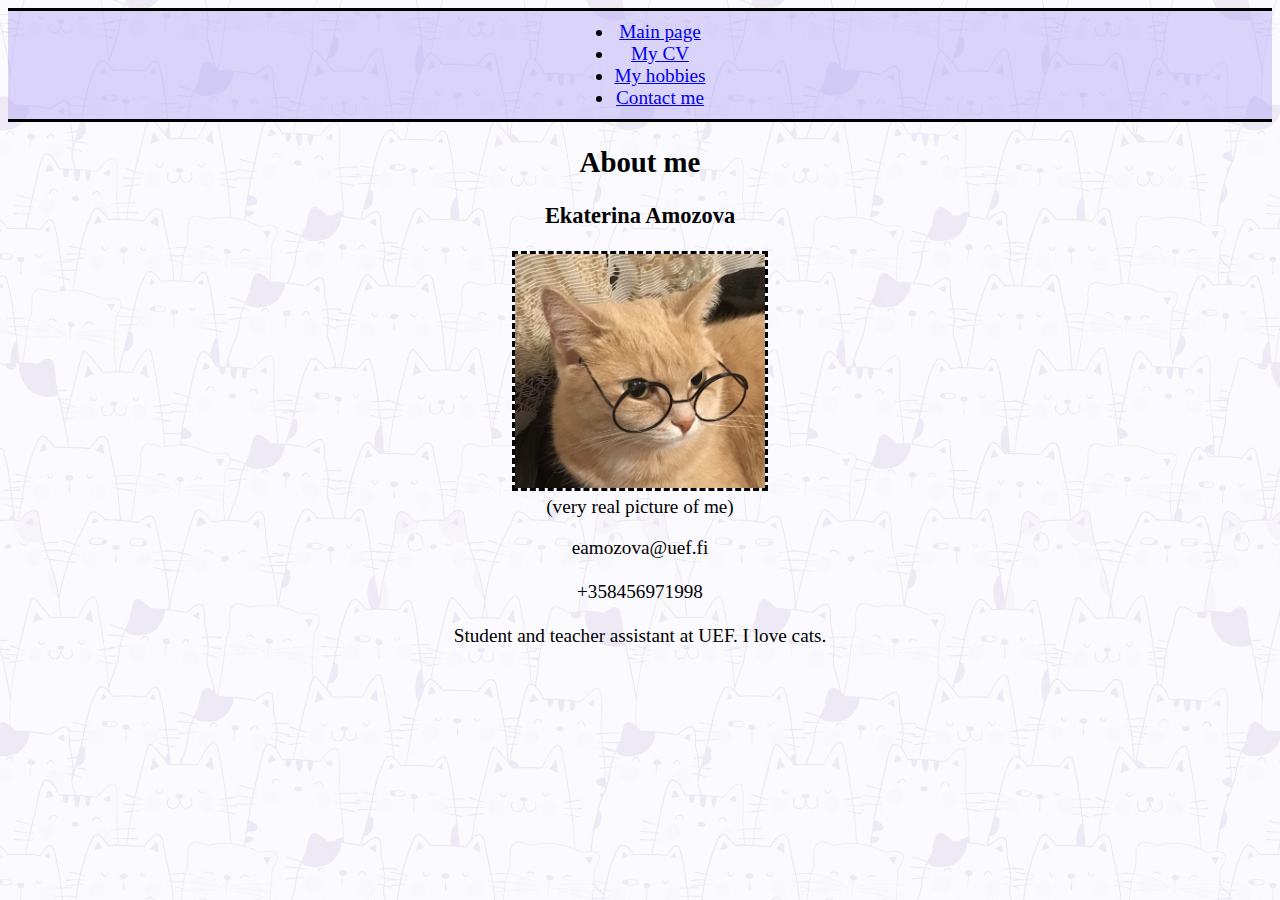
<file: index.html>
<!DOCTYPE html>
<html>
    <head>
        <meta charset="UTF-8">
        <meta name="viewport" content="width=device-width, initial-scale=1.0">
        <link href="style.css" rel="stylesheet" type="text/css"/>
        <link href="https://bootswatch.com/5/sketchy/bootstrap.min.css" rel="stylesheet">
        <title>
            Main
        </title>
    </head>
    <body>
        <div class="navigation">
          <nav class="navbar navbar-expand-sm bg-light" data-bs-theme="light">
              <div class="container-fluid">
                <!--<a class="navbar-brand" href="#">Navigation</a>-->
                <div class="collapse navbar-collapse" id="navbarColor02">
                  <ul class="navbar-nav me-auto">
                    <li class="nav-item">
                      <a class="nav-link active" href="index.html">Main page</a>
                    </li>
                    <li class="nav-item">
                      <a class="nav-link" href="cv.html">My CV</a>
                    </li>
                    <li class="nav-item">
                      <a class="nav-link" href="hobbies.html">My hobbies</a>
                    </li>
                    <li class="nav-item">
                      <a class="nav-link" href="contact.html">Contact me</a>
                  </ul>
                </div>
              </div>
          </nav>
        </div>
        <div class="aboutme">
            <h2>About me</h2>
            <h3>Ekaterina Amozova</h3>
            <figure>
                <img id="cat" src="real_photo.jpg" width="250px"/>
                <figcaption>(very real picture of me)</figcaption>
            </figure>
            eamozova@uef.fi
            <br><br>
            +358456971998
            <br><br>
            <span>Student and teacher assistant at UEF. I love cats.</span>
        </div>
    </body>
</html>
</file>
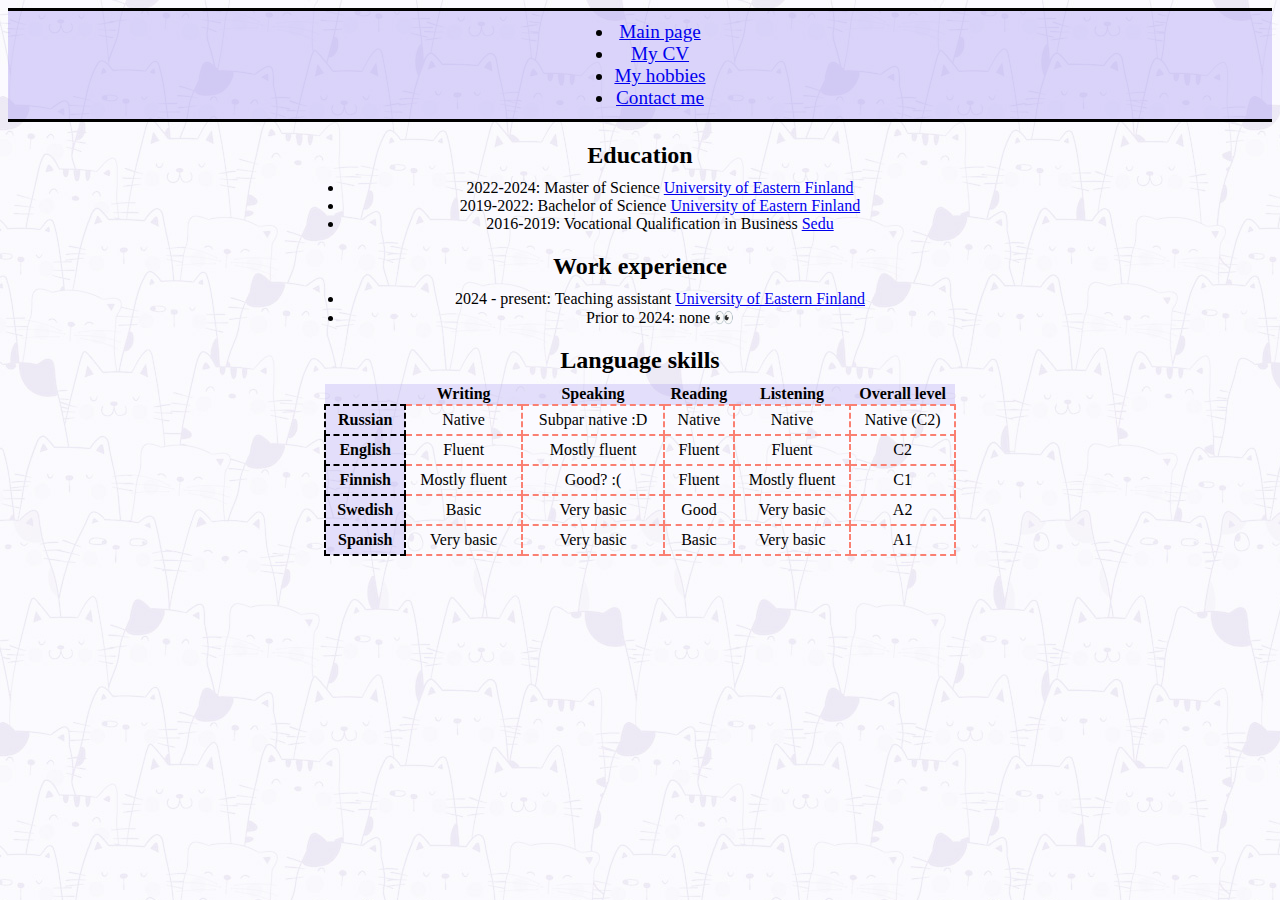
<file: cv.html>
<!DOCTYPE html>
<html>
    <head>
        <meta charset="UTF-8">
        <meta name="viewport" content="width=device-width, initial-scale=1.0">
        <link href="style.css" rel="stylesheet" type="text/css"/>
        <link href="https://bootswatch.com/5/sketchy/bootstrap.min.css" rel="stylesheet">
        <title>CV</title>
    </head>
    <body>
        <div class="navigation">
            <nav class="navbar navbar-expand-lg bg-light" data-bs-theme="light">
                <div class="container-fluid">
                  <!--<a class="navbar-brand" href="#">Navigation</a>-->
                  <div class="collapse navbar-collapse" id="navbarColor02">
                    <ul class="navbar-nav me-auto">
                      <li class="nav-item">
                        <a class="nav-link" href="index.html">Main page</a>
                      </li>
                      <li class="nav-item">
                        <a class="nav-link active" href="cv.html">My CV</a>
                      </li>
                      <li class="nav-item">
                        <a class="nav-link" href="hobbies.html">My hobbies</a>
                      </li>
                      <li class="nav-item">
                        <a class="nav-link" href="contact.html">Contact me</a>
                    </ul>
                  </div>
                </div>
            </nav>
        </div>
        <div class="container">
            <h2>Education</h2>
            <ul class="list-group">
                <li class="list-group-item list-group-item-light d-flex justify-content-between align-items-center">
                    2022-2024: Master of Science <a target="_blank" href="https://www.uef.fi/fi">University of Eastern Finland</a></li>
                <li class="list-group-item list-group-item-light d-flex justify-content-between align-items-center">
                    2019-2022: Bachelor of Science <a target="_blank" href="https://www.uef.fi/fi">University of Eastern Finland</a></li>
                <li class="list-group-item list-group-item-light d-flex justify-content-between align-items-center">
                    2016-2019: Vocational Qualification in Business <a target="_blank" href="https://sedu.fi/kampus/sedu-lapua/">Sedu</a></li>
            </ul>
            <h2>Work experience</h2>
            <ul class="list-group">
                <li class="list-group-item list-group-item-light d-flex justify-content-between align-items-center">2024 - present: Teaching assistant <a target="_blank" href="https://www.uef.fi/fi">University of Eastern Finland</a></li>
                <li class="list-group-item list-group-item-light d-flex justify-content-between align-items-center">Prior to 2024: none 👀</li>
            </ul>
            <h2>Language skills</h2>
            <table class="table table-hover">
                <tr class="table-success">
                    <th></th>
                    <th>Writing</th>
                    <th>Speaking</th>
                    <th>Reading</th>
                    <th>Listening</th>
                    <th>Overall level</th>
                </tr>
                <tr class="table-light">
                    <th>Russian</th>
                    <td>Native</td>
                    <td>Subpar native :D</td>
                    <td>Native</td>
                    <td>Native</td>
                    <td>Native (C2)</td>
                </tr>
                <tr class="table-light">
                    <th>English</th>
                    <td>Fluent</td>
                    <td>Mostly fluent</td>
                    <td>Fluent</td>
                    <td>Fluent</td>
                    <td>C2</td>
                </tr>
                <tr class="table-light">
                    <th>Finnish</th>
                    <td>Mostly fluent</td>
                    <td>Good? :(</td>
                    <td>Fluent</td>
                    <td>Mostly fluent</td>
                    <td>C1</td>
                </tr>
                <tr class="table-light">
                    <th>Swedish</th>
                    <td>Basic</td>
                    <td>Very basic</td>
                    <td>Good</td>
                    <td>Very basic</td>
                    <td>A2</td>
                </tr>
                <tr class="table-light">
                    <th>Spanish</th>
                    <td>Very basic</td>
                    <td>Very basic</td>
                    <td>Basic</td>
                    <td>Very basic</td>
                    <td>A1</td>
                </tr>
            </table>
        </div>
    </body>
</html>
</file>
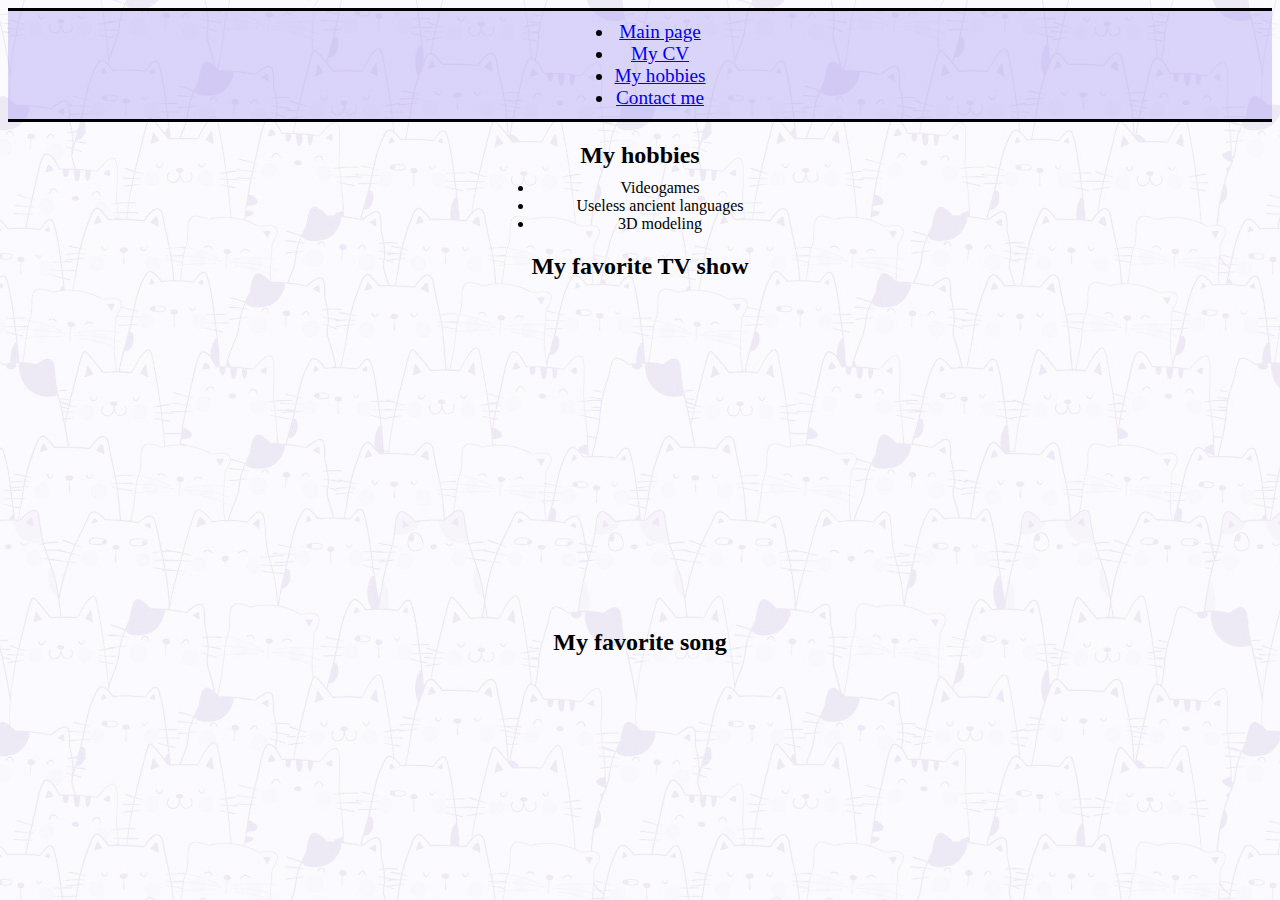
<file: hobbies.html>
<!DOCTYPE html>
<html>
    <head>
        <meta charset="UTF-8">
        <meta name="viewport" content="width=device-width, initial-scale=1.0">
        <link href="style.css" rel="stylesheet" type="text/css"/>
        <link href="https://bootswatch.com/5/sketchy/bootstrap.min.css" rel="stylesheet">
        <title>
            Hobbies
        </title>
    </head>
    <body>
        <div class="navigation">
          <nav class="navbar navbar-expand-lg bg-light" data-bs-theme="light">
              <div class="container-fluid">
                <!--<a class="navbar-brand" href="#">Navigation</a>-->
                <div class="collapse navbar-collapse" id="navbarColor02">
                  <ul class="navbar-nav me-auto">
                    <li class="nav-item">
                      <a class="nav-link" href="index.html">Main page</a>
                    </li>
                    <li class="nav-item">
                      <a class="nav-link" href="cv.html">My CV</a>
                    </li>
                    <li class="nav-item">
                      <a class="nav-link active" href="hobbies.html">My hobbies</a>
                    </li>
                    <li class="nav-item">
                      <a class="nav-link" href="contact.html">Contact me</a>
                  </ul>
                </div>
              </div>
          </nav>
        </div>
        <div class="container">
            <h2>My hobbies</h2>
            <ul class="list-group" id="hobbies">
                <li class="list-group-item list-group-item-light d-flex justify-content-center align-items-center">Videogames</li>
                <li class="list-group-item list-group-item-light d-flex justify-content-center align-items-center">Useless ancient languages</li>
                <li class="list-group-item list-group-item-light d-flex justify-content-center align-items-center">3D modeling</li>
            </ul>
            <h2>My favorite TV show</h2>
            <iframe width="560" height="315" src="https://www.youtube.com/embed/TV-A4JNZ4Uc?si=cRndO6GMmFVmTBLd" title="YouTube video player" frameborder="0" allow="accelerometer; autoplay; clipboard-write; encrypted-media; gyroscope; picture-in-picture; web-share" referrerpolicy="strict-origin-when-cross-origin" allowfullscreen></iframe>
            <h2>My favorite song</h2>
            <iframe width="560" style="border-radius:12px" src="https://open.spotify.com/embed/track/3kjYqu2R8UgcOBNxdYA4BK?utm_source=generator&theme=0" width="100%" height="152" frameBorder="0" allowfullscreen="" allow="autoplay; clipboard-write; encrypted-media; fullscreen; picture-in-picture" loading="lazy"></iframe>
        </div>
    </body>
</html>
</file>
<file: style.css>
div {
    text-align: center;
}

body {
    background-image: url("background.jpg");
}

.navigation {
    text-align: center;
    border-bottom-style: solid;
    border-top-style: solid;
    padding: 10px;
    margin-bottom: 20px;
    background-color: rgba(172, 158, 243, 0.419);
}

#cat {
    border-style: dashed;
}

th {
    background-color: rgba(172, 158, 243, 0.3);
}

nav {
    font-size: larger;
}

.btn-check:checked + .btn.btn-outline-primary {
    background-color: rgba(172, 158, 243, 0.419);
    color: black;
}

.btn.btn-primary {
    background-color: rgba(172, 158, 243, 0.419);
    color: black;
}

table.table-hover {
    border-collapse: collapse;
    text-align: center;
    margin: auto;
    width: 50%;
}

tr.table-light > th {
    border-style: dashed;
    border-width: 2px;
    border-color: black;
    padding: 5px;
}

tr.table-light > td {
    border-style: dashed;
    border-width: 2px;
    border-color: salmon;
    padding: 5px;
}

ul.list-group {
    width: 50%;
    margin: auto;
}

#hobbies {
    width: 20%;
}

div.aboutme {
    font-size: larger;
}

.container {
    display: block;
    flex-direction: column;
    padding-bottom: 50px;
}

.container > h2 {
    margin-top: 20px;
    margin-bottom: 10px;
}

.navbar-nav.me-auto {
    width: fit-content;
    margin: auto;
}
</file>
